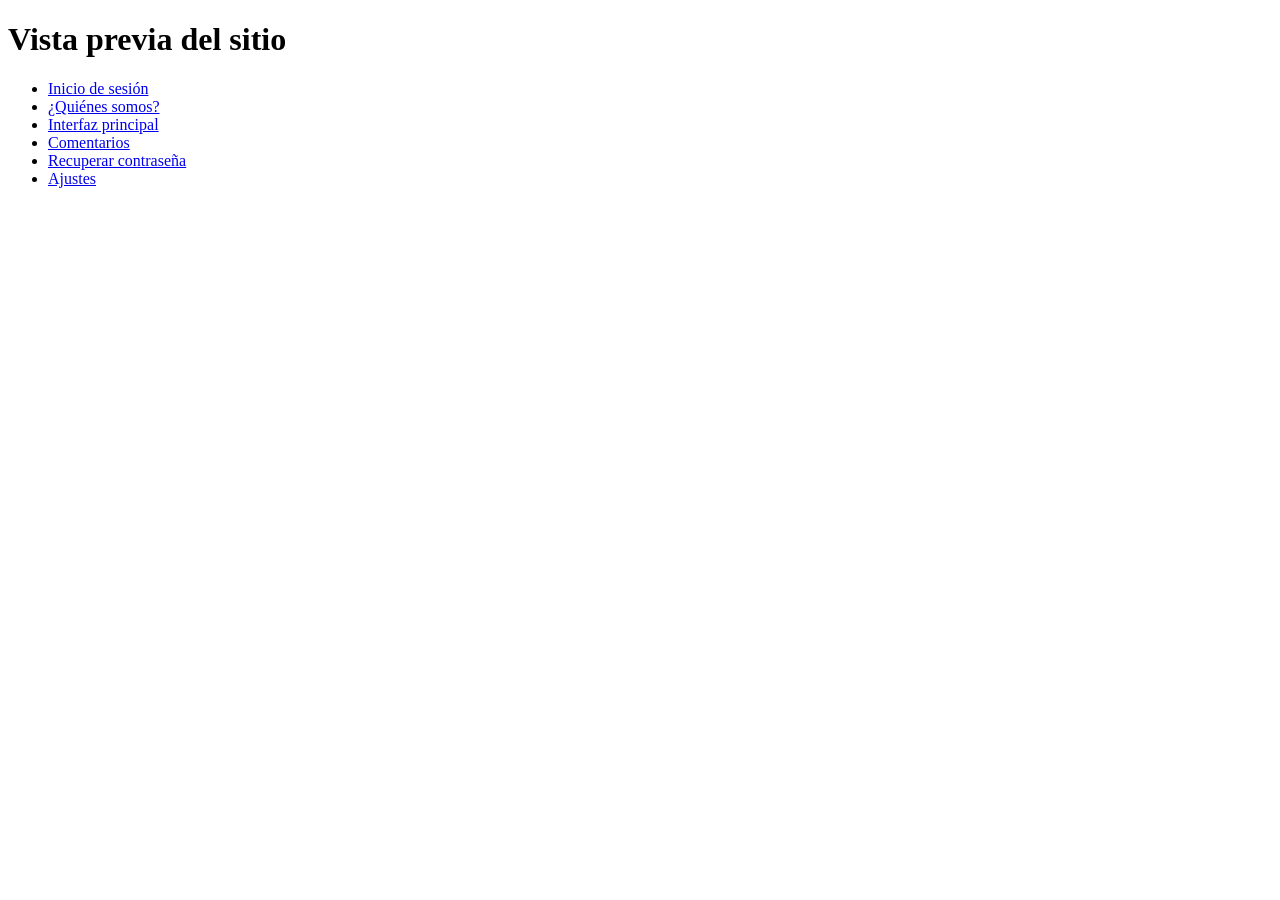
<file: index.html>
<!DOCTYPE html>
<html lang="es">
<head>
  <meta charset="UTF-8">
  <title>Healthy Mind - Vista previa</title>
</head>
<body>
  <h1>Vista previa del sitio</h1>
  <ul>
    <li><a href="/healthy-mind/healthy_mind/contenido_de_la_pagina/Inicio_de_sesion/inicio_de_sesion.html">Inicio de sesión</a></li>
    <li><a href="/healthy-mind/healthy_mindcontenido de la pagina/Quienes somos/index.html">¿Quiénes somos?</a></li>
    <li><a href="/healthy-mind/healthy_mindcontenido de la pagina/Interfaz Principal/index.html">Interfaz principal</a></li>
    <li><a href="/healthy-mind/healthy_mindcontenido de la pagina/comentarios/index.html">Comentarios</a></li>
    <li><a href="/healthy-mind/healthy_mindcontenido de la pagina/recuperar contraseña/index.html">Recuperar contraseña</a></li>
    <li><a href="/healthy-mind/healthy_mindcontenido de la pagina/Ajustes/index.html">Ajustes</a></li>
  </ul>
</body>
</html>
</file>
